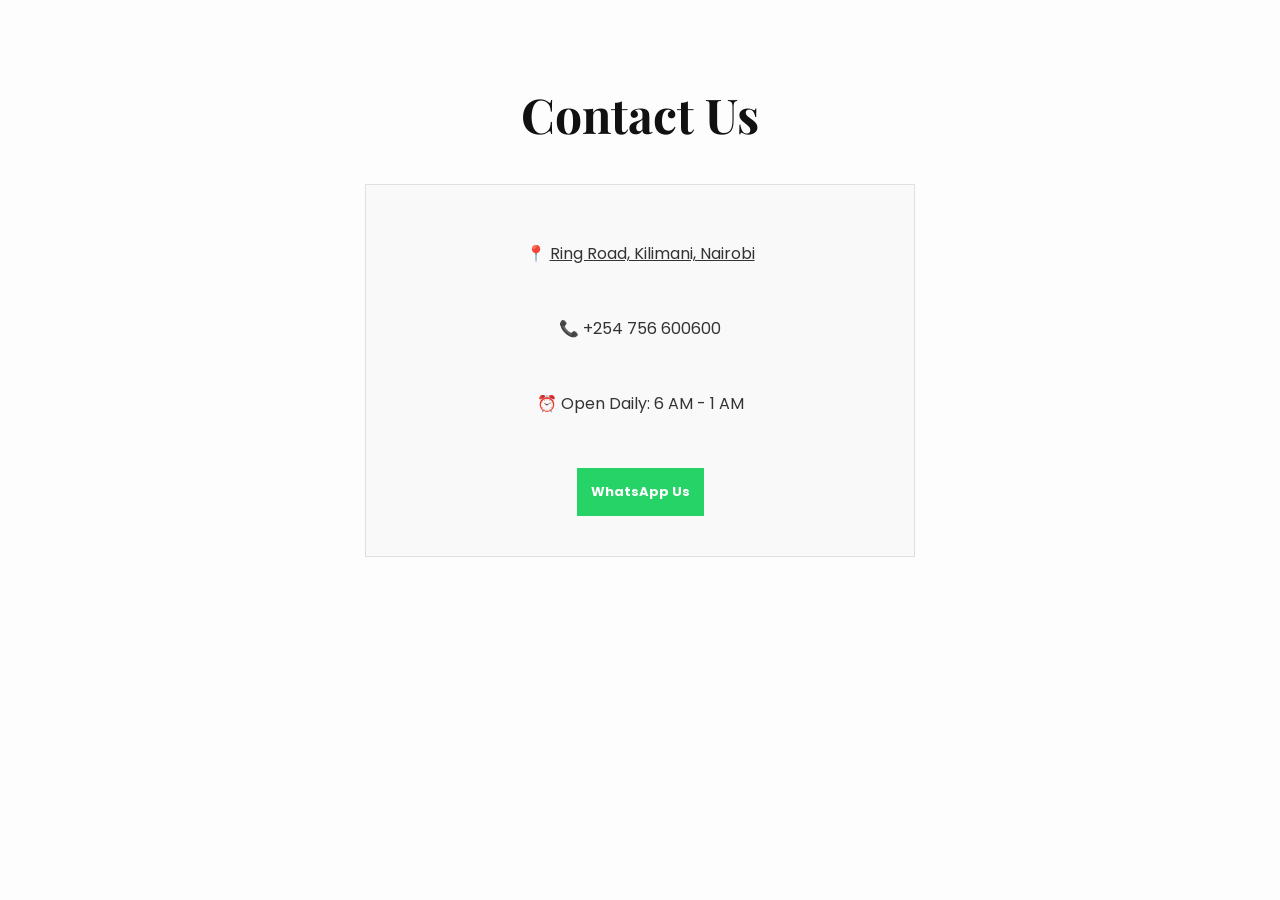
<file: contact.html>
<!DOCTYPE html>
<html lang="en">
<head>
<meta charset="UTF-8">
<meta name="viewport" content="width=device-width, initial-scale=1.0">
<title>Contact</title>

<link href="https://fonts.googleapis.com/css2?family=Playfair+Display:wght@500;700&family=Poppins:wght@300;400;500;600&display=swap" rel="stylesheet">
</head>

<body bgcolor="#FDFDFD" text="#222222">

<section>
<center>
    <br><br><br>
    <h1>
        <font face="Playfair Display" size="7" color="#111111">Contact Us</font>
    </h1>
    
    <br>

    <table border="0" cellpadding="40" cellspacing="0" bgcolor="#F9F9F9" width="550" style="border: 1px solid #E0E0E0; max-width:100%;">
        <tr>
            <td align="center">
                
                <p>
                    <a href="https://maps.app.goo.gl/rouDtTzEiXNLD3jK9?g_st=ac" style="text-decoration:none;">
                        <font face="Poppins" size="3" color="#333333">📍 <u>Ring Road, Kilimani, Nairobi</u></font>
                    </a>
                </p>
                <br>
                <p><font face="Poppins" size="3" color="#333333">📞 +254 756 600600</font></p>
                <br>
                <p><font face="Poppins" size="3" color="#333333">⏰ Open Daily: 6 AM - 1 AM</font></p>
                
                <br><br>
                
                <table border="1" cellpadding="12" cellspacing="0" bordercolor="#25D366">
                    <tr>
                        <td bgcolor="#25D366">
                            <a href="https://wa.me/254756600600" style="text-decoration:none;">
                                <font face="Poppins" size="2" color="#FFFFFF"><strong>WhatsApp Us</strong></font>
                            </a>
                        </td>
                    </tr>
                </table>

            </td>
        </tr>
    </table>
</center>
</section>

</body>
</html>
</file>
